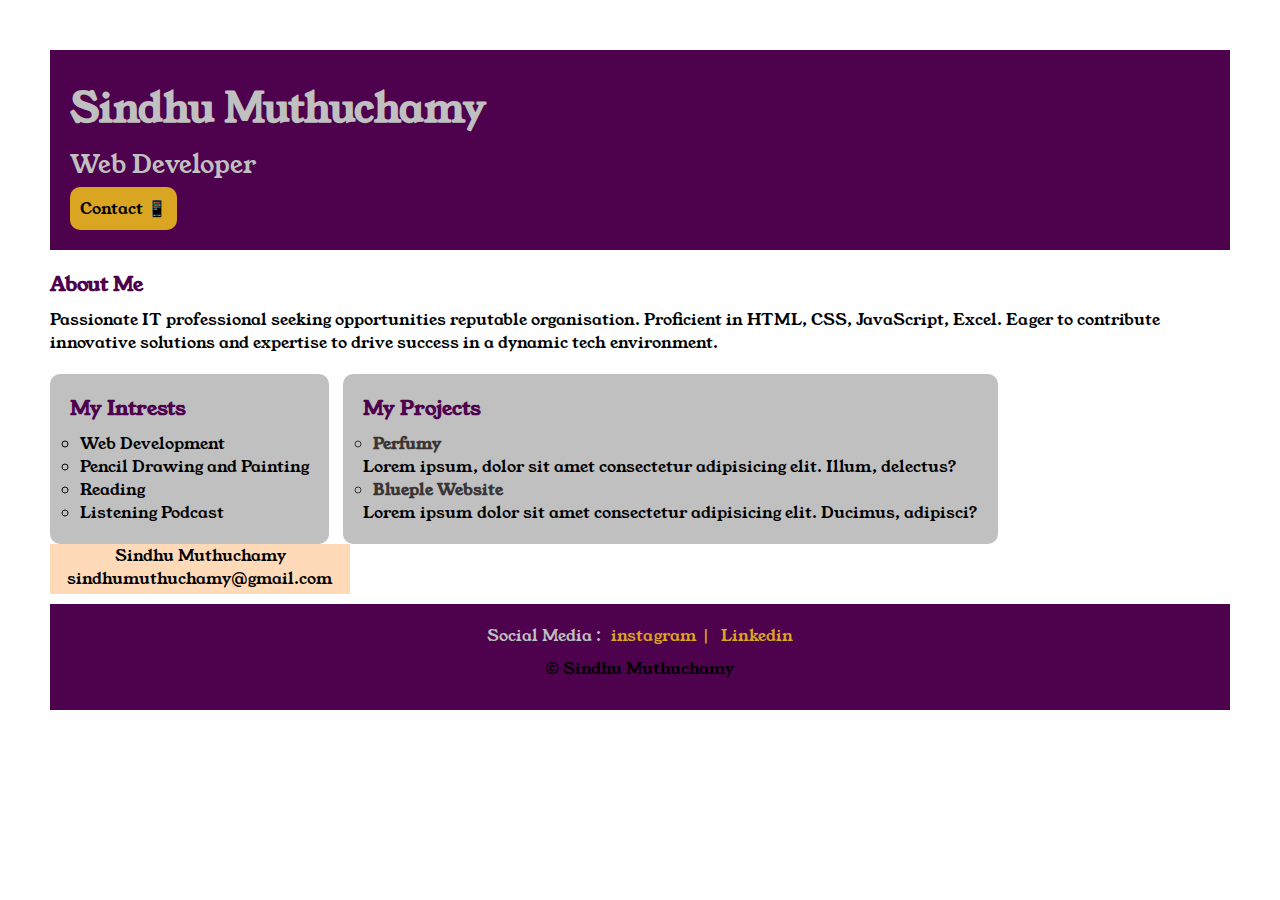
<file: index.html>
<!DOCTYPE html>
<html lang="en">

<head>
    <meta charset="UTF-8">
    <meta name="viewport" content="width=device-width, initial-scale=1.0">
    <title>Portfolio</title>
    <link rel="stylesheet" href="style.css">
    <link rel="preconnect" href="https://fonts.googleapis.com">
    <link rel="preconnect" href="https://fonts.gstatic.com" crossorigin>
    <link href="https://fonts.googleapis.com/css2?family=Young+Serif&display=swap" rel="stylesheet">
</head>

<body>
    <div class="container">
        <div class="section-one">
            <h2 class="section-one__name">Sindhu Muthuchamy</h2>
            <p class="section-one__role">Web Developer</p>
            <a href="contactform.html" class="section-one__contact">Contact 📱</a>
        </div>
        <div class="section-two">
            <h2 class="section-two__about">About Me</h2>
            <p class="section-two__description"> Passionate IT professional seeking opportunities reputable
                organisation. Proficient in HTML, CSS,
                JavaScript, Excel. Eager to contribute innovative solutions and expertise to drive success in a dynamic
                tech environment.</p>
        </div>
        <div class="section-three">
            <h3 class="section-three__intrest">My Intrests</h3>
            <ul style="list-style-type: square;" class="section-three__list">
                <li>Web Development</li>
                <li>Pencil Drawing and Painting</li>
                <li>Reading</li>
                <li>Listening Podcast</li>
            </ul>
        </div>
        <div class="section-four">
            <h3 class="section-four__projects">My Projects </h3>
            <ul style="list-style-type: circle;" class="section-four__list">
                <li><strong>Perfumy</strong></li>
                <p>Lorem ipsum, dolor sit amet consectetur adipisicing elit. Illum, delectus?</p>
                <li><strong>Blueple Website</strong></li>
                <p>Lorem ipsum dolor sit amet consectetur adipisicing elit. Ducimus, adipisci?</p>
            </ul>
        </div>
        <div class="animation">
            <p>Sindhu Muthuchamy</p>
            <p>sindhumuthuchamy@gmail.com</p>
        </div>
        <div class="section-five">
            <p class="section-five__sm">Social Media :<a
                    href="https://www.instagram.com/sm_indhu?igsh=aTFibGo0b3prazl2">instagram |</a><a href="https://www.linkedin.com/in/sindhu-muthuchamy-61945b1b0/">Linkedin</a></p>
            <p class="section-five__copy">&copy; Sindhu Muthuchamy</p>
        </div>
    </div>
</body>

</html>
</file>
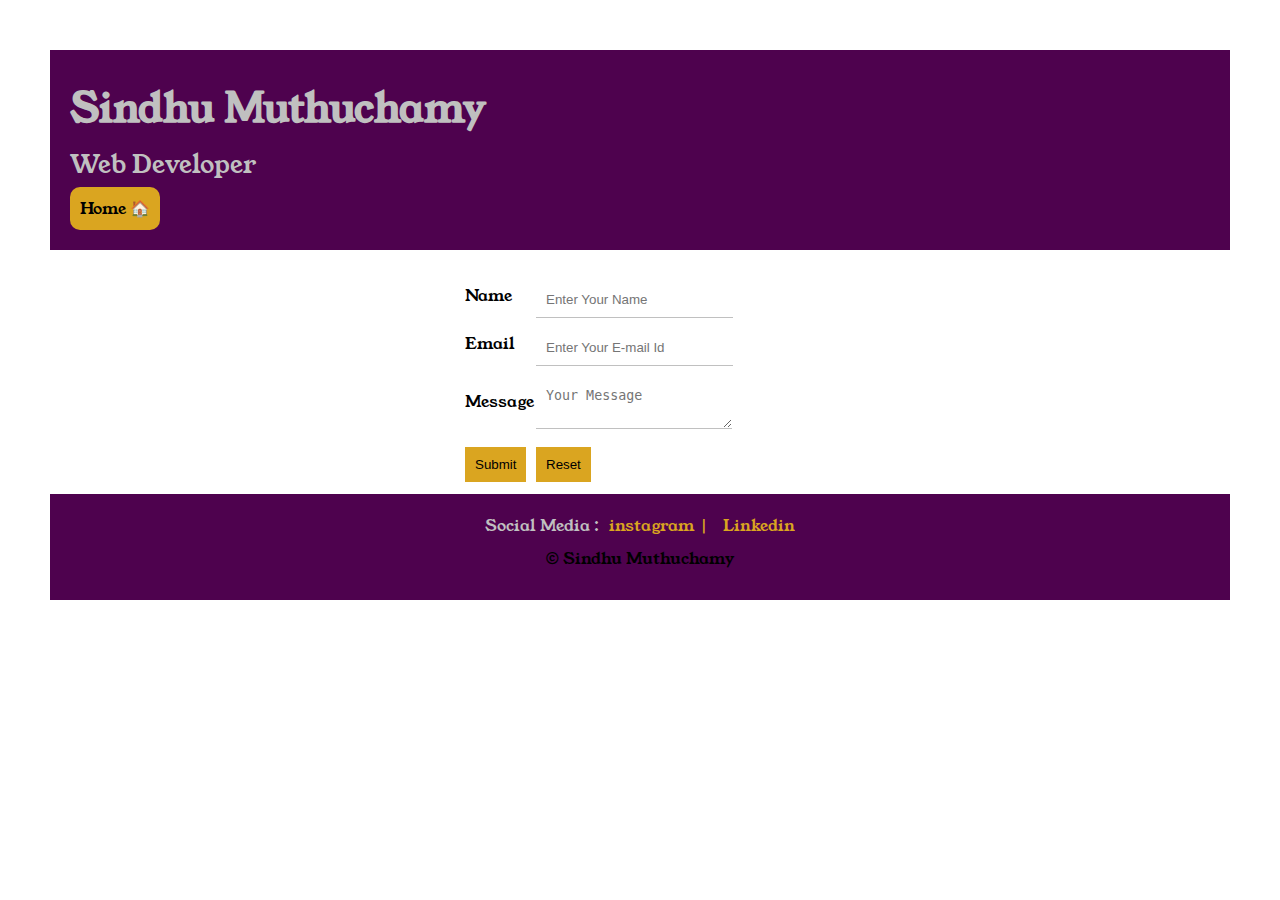
<file: contactform.html>
<!DOCTYPE html>
<html lang="en">
<head>
    <meta charset="UTF-8">
    <meta name="viewport" content="width=device-width, initial-scale=1.0">
    <title>Contact Form</title>
    <link rel="stylesheet" href="style.css">
    <link rel="preconnect" href="https://fonts.googleapis.com">
    <link rel="preconnect" href="https://fonts.gstatic.com" crossorigin>
    <link href="https://fonts.googleapis.com/css2?family=Young+Serif&display=swap" rel="stylesheet">
</head>
<body>
    <div class="container">
    <div class="section-one">
   <h1 class="section-one__name">Sindhu Muthuchamy</h1>
    <p class="section-one__role">Web Developer</p>
    <a href="index.html" class="section-one__contact">Home 🏠</a>
</div>
<div class="contact-form">
    <form>
        <table>
            <tr>
                <td>Name</td>
                <td><input type="text" placeholder="Enter Your Name" class="contact-form__input"></td>
            </tr>
            <tr>
                <td>Email</td>
                <td><input type="email" placeholder="Enter Your E-mail Id" class="contact-form__input"></td>
            </tr>
            <tr>
                <td>Message</td>
                <td>
                    <textarea placeholder="Your Message" class="contact-form__textarea"></textarea>
                </td>
            </tr>
            <tr>
                <td><input type="submit" class="contact-form__submit"></td>
                <td><input type="reset" class="contact-form__reset"></td>
            </tr>
        </table>
        </form>
    </div>
    <div class="section-five">
        <p class="section-five__sm">Social Media :<a href="https://www.instagram.com/sm_indhu?igsh=aTFibGo0b3prazl2">instagram |</a><a href="https://www.linkedin.com/in/sindhu-muthuchamy-smindhu/">
                Linkedin
            </a></p>
        <p class="section-five__copy">&copy; Sindhu Muthuchamy</p>
    </div>
    </div>
</body>
</html>
</file>
<file: style.css>
*{
    margin: 0px;
    padding: 0px;
}
body{
        font-family: "Young Serif", serif;
        font-weight: 400;
        font-style: normal;
    }
.container{
    padding: 50px;
}
.section-one{
     background-color: rgb(78, 2, 78); 
    /* background-color: black; */
    color: silver;
    padding: 20px;
}
.section-one__name{
    font-size: 40px;
    padding-top: 10px;
}
.section-one__role{
    font-size: 25px;
    padding-top: 10px;
}
.section-one__contact{
    background-color: goldenrod;
    text-decoration: none;
    padding: 10px;
    margin-top: 5px;
    display: inline-block;
    color: black;
    border-radius: 10px;
}
.section-one__contact:hover{
    background-color:silver;
    color: black;
    cursor: pointer;
    border-radius: 0px;
}
.section-two, .section-three, .section-four, .section-five{
    margin-top: 20px;
}
.section-three__list li, .section-four__list li{
    list-style: circle;
    margin-left: 10px;
}
.section-two__about,.section-three__intrest, .section-four__projects, .section-five__contact{
    padding-bottom: 10px;
     color: rgb(78, 2, 78); 
    /* color: black; */
    font-size: 20px;
}
.section-three{
    display: inline-block;
    padding: 20px;
    background-color: silver;
    border-radius: 10px;
    vertical-align: top;
    height: 130px;
}
.section-four{
    display: inline-block;
    margin-left: 10px;
    padding: 20px;
    background-color: silver;
    border-radius: 10px;
    vertical-align: top;
}
.section-four__list li{
    color: rgb(59, 53, 53);
}
.section-five{
    background-color:rgb(78, 2, 78); 
    /* background-color: black; */
    color: silver;
    padding: 20px;
    margin-top: 10px;
    text-align: center;
}.section-five__sm a{
    color: goldenrod;
    padding-left: 10px;
    text-decoration: none;
}
.section-five__copy{
    color: black; 
    /* color: white; */
    padding: 10px;
}
.contact-form{
    margin-top: 20px;
    margin-left: 35%;
}
.contact-form__input, .contact-form__textarea, .contact-form__submit,.contact-form__reset{
    margin-top: 10px;
}
.contact-form__input,.contact-form__textarea {
    padding: 10px;
    border: none;
    border-bottom: solid silver 1px;
}
.contact-form__submit, .contact-form__reset{
    padding-top: 10px; padding-bottom: 10px;
    padding-left: 10px; padding-right: 10px;
    background-color: goldenrod;
    border: none;
}
.contact-form__reset:hover{
    background-color: black;
    color: white;
    cursor: pointer;
    border-radius: 10px;
}
.contact-form__submit:hover{
    background-color: black;
    color: white;
    cursor: pointer;
    border-radius: 10px;
}
.animation{
        width: 300px;
        height: 50px;
        background-color:peachpuff;
        position: relative;
        animation-name: example;
        animation-duration: 10s;
        animation-iteration-count:20;
        text-align:center;
        display: inline-block;
      }
      
      @keyframes example {
        0%   {background-color:silver; top:100px; bottom:0px;}
        25%  {background-color:pink; top:0px; bottom:200px;}
        50%  {background-color:skyblue; bottom:0px; top:100px;}
        75%  {background-color:palegoldenrod; bottom:200px; top:0px;}
        100% {background-color:papayawhip; bottom:0px; top:100px;}
      }
</file>
